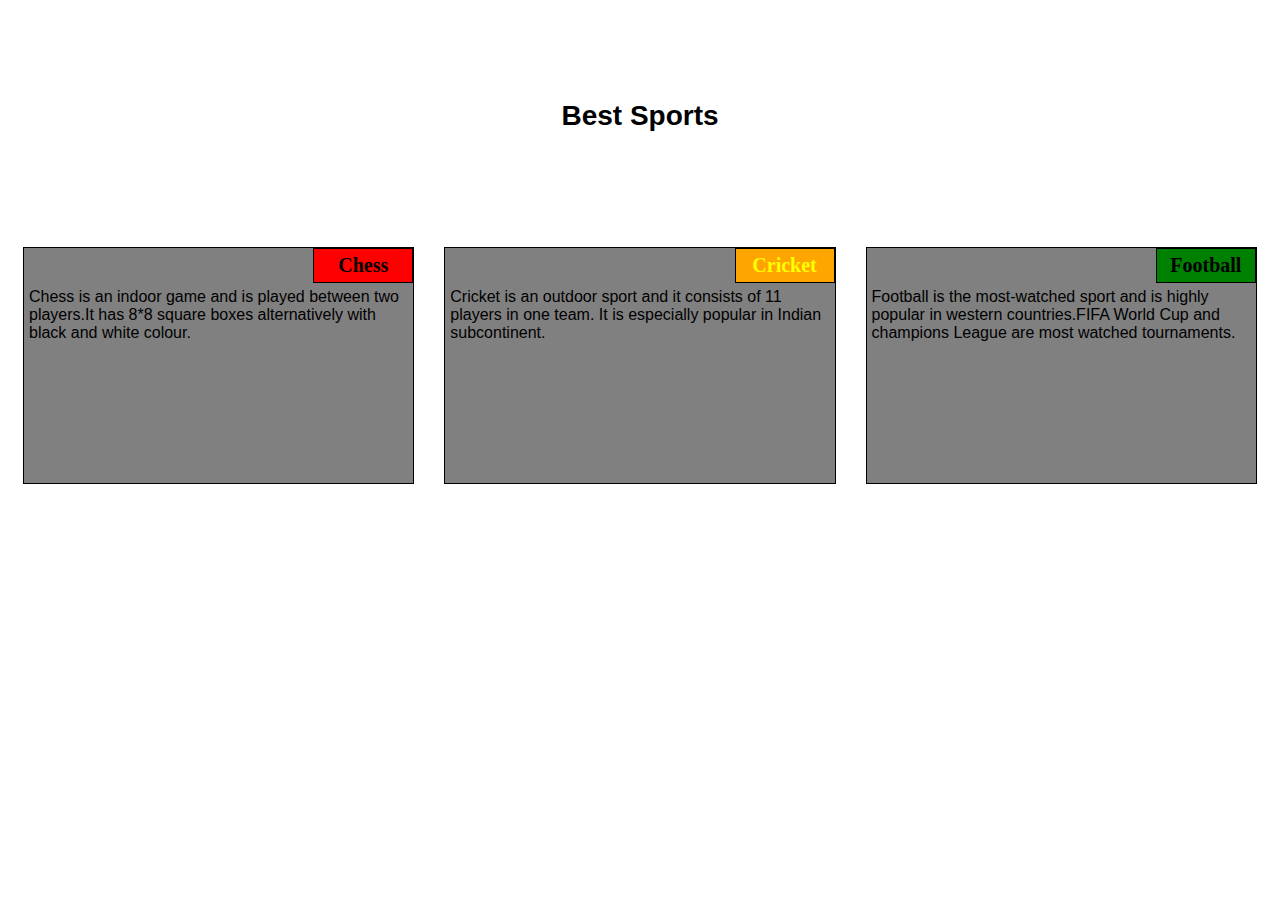
<file: module2-solution/index.html>
<!DOCTYPE html>
<html>
<head>
    <meta charset="utf-8">
    <meta name="viewport" content="width=device-width, initial-scale=1">
    <title>Module2 solution</title>
    <link rel="stylesheet" href="styles.css">
</head>
<body >
<h1>Best Sports</h1>
    <div class="col-lg-4 col-md-6 col-sm-12">
        <section>
            <p class="Chess">Chess</p>
            <p class="inside-text">Chess is an indoor game and is played between two players.It has 8*8 square boxes alternatively with black and white colour.</p>
        </section>
    </div>
    <div class="col-lg-4 col-md-6 col-sm-12">
        <section>
            <p class="Cricket">Cricket</p>
            <p class="inside-text">Cricket is an outdoor sport and it consists of 11 players in one team. It is especially popular in Indian subcontinent. </p>
        </section>
    </div>
    <div class="col-lg-4 col-md-12 col-sm-12">
        <section>
        <p class="Football">Football</p>
            <p class="inside-text">Football is the most-watched sport and is highly popular in western countries.FIFA World Cup and champions League are most watched tournaments.</p>
    </section>
</div>
</body>
</html>
</file>
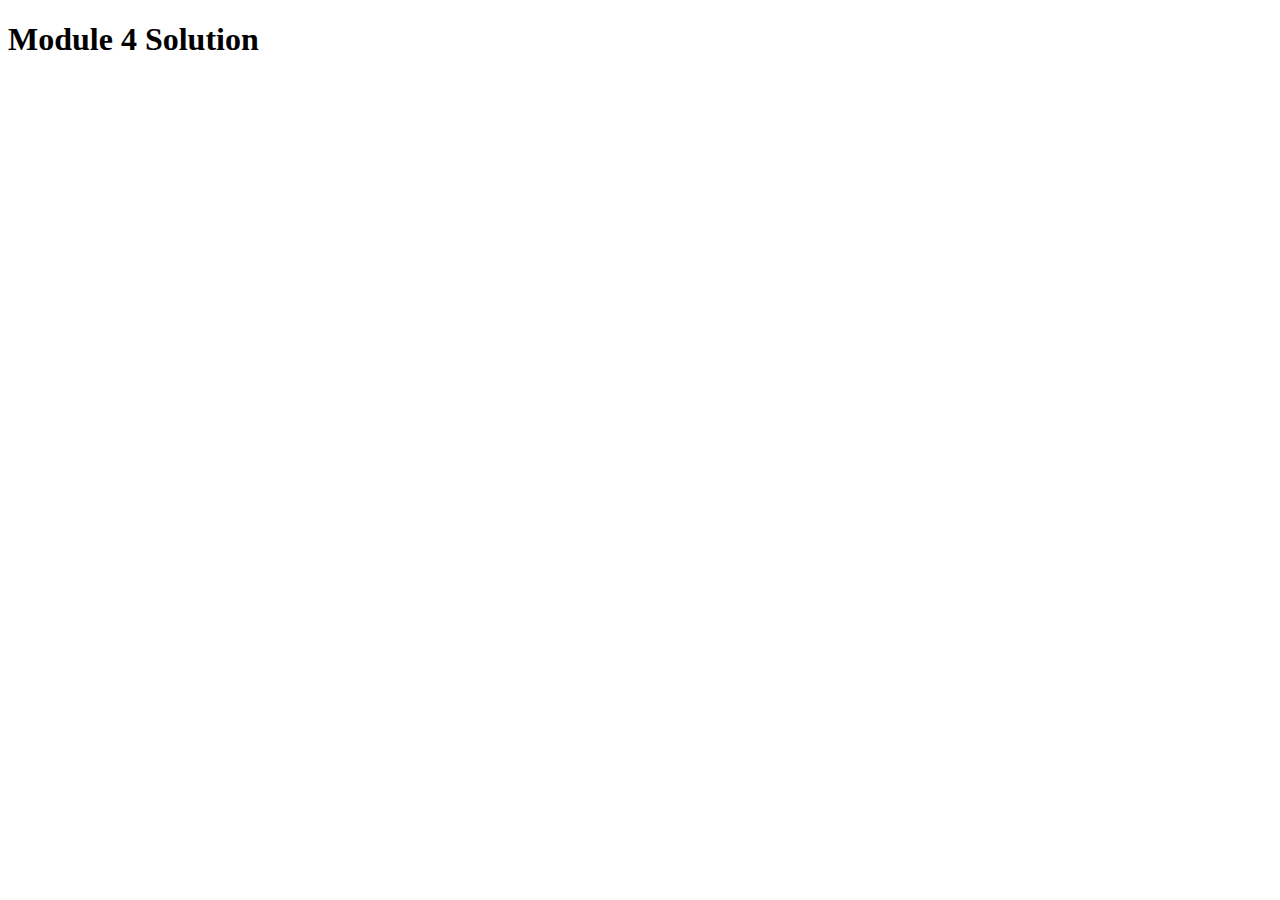
<file: module4-solution/index.html>
<!DOCTYPE html>
<html>
<head>
  <meta charset="utf-8">
  <title>Module 4 Solution</title>
  <script src="SpeakHello.js"></script>
  <script src="SpeakGoodBye.js"></script>
  <script src="script.js"></script>
</head>
<body>
  <h1>Module 4 Solution </h1>
</body>
</html>
</file>
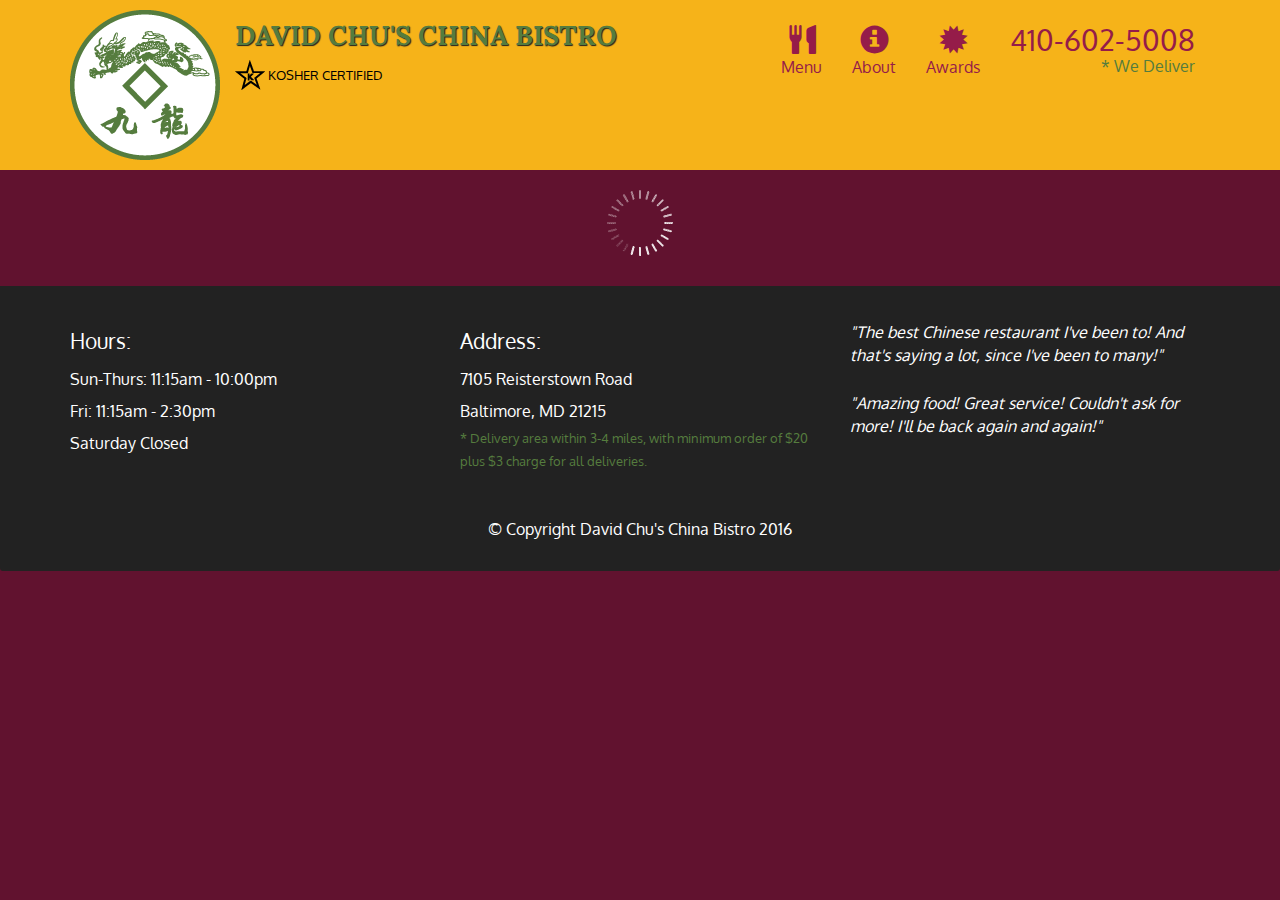
<file: module5-solution/index.html>
<!doctype html>
<html lang="en">
  <head>
    <meta charset="utf-8">
    <meta http-equiv="X-UA-Compatible" content="IE=edge">
    <meta name="viewport" content="width=device-width, initial-scale=1">
    <title>David Chu's China Bistro</title>
    <link rel="stylesheet" href="css/bootstrap.min.css">
    <link rel="stylesheet" href="css/styles.css">
    <link href='https://fonts.googleapis.com/css?family=Oxygen:400,300,700' rel='stylesheet' type='text/css'>
    <link href='https://fonts.googleapis.com/css?family=Lora' rel='stylesheet' type='text/css'>
  </head>
<body>
  <header>
    <nav id="header-nav" class="navbar navbar-default">
      <div class="container">
        <div class="navbar-header">
          <a href="index.html" class="pull-left visible-md visible-lg">
            <div id="logo-img" alt="Logo image"></div>
          </a>

          <div class="navbar-brand">
            <a href="index.html"><h1>David Chu's China Bistro</h1></a>
            <p>
              <img src="images/star-k-logo.png" alt="Kosher certification">
              <span>Kosher Certified</span>
            </p>
          </div>

          <button id="navbarToggle" type="button" class="navbar-toggle collapsed" data-toggle="collapse" data-target="#collapsable-nav" aria-expanded="false">
            <span class="sr-only">Toggle navigation</span>
            <span class="icon-bar"></span>
            <span class="icon-bar"></span>
            <span class="icon-bar"></span>
          </button>
        </div>
        
        <div id="collapsable-nav" class="collapse navbar-collapse">
           <ul id="nav-list" class="nav navbar-nav navbar-right">
            <li id="navHomeButton" class="visible-xs active">
              <a href="index.html">
                <span class="glyphicon glyphicon-home"></span> Home</a>
            </li>
            <li id="navMenuButton">
              <a href="#" onclick="$dc.loadMenuCategories();">
                <span class="glyphicon glyphicon-cutlery"></span><br class="hidden-xs"> Menu</a>
            </li>
            <li>
              <a href="#">
                <span class="glyphicon glyphicon-info-sign"></span><br class="hidden-xs"> About</a>
            </li>
            <li>
              <a href="#">
                <span class="glyphicon glyphicon-certificate"></span><br class="hidden-xs"> Awards</a>
            </li>
            <li id="phone" class="hidden-xs">
              <a href="tel:410-602-5008">
                <span>410-602-5008</span></a><div>* We Deliver</div>
            </li>
          </ul><!-- #nav-list -->
        </div><!-- .collapse .navbar-collapse -->
      </div><!-- .container -->
    </nav><!-- #header-nav -->
  </header>

  <div id="call-btn" class="visible-xs">
    <a class="btn" href="tel:410-602-5008">
    <span class="glyphicon glyphicon-earphone"></span>
    410-602-5008
    </a>
  </div>
  <div id="xs-deliver" class="text-center visible-xs">* We Deliver</div>

  <div id="main-content" class="container"></div>

  <footer class="panel-footer">
    <div class="container">
      <div class="row">
        <section id="hours" class="col-sm-4">
          <span>Hours:</span><br>
          Sun-Thurs: 11:15am - 10:00pm<br>
          Fri: 11:15am - 2:30pm<br>
          Saturday Closed
          <hr class="visible-xs">
        </section>
        <section id="address" class="col-sm-4">
          <span>Address:</span><br>
          7105 Reisterstown Road<br>
          Baltimore, MD 21215
          <p>* Delivery area within 3-4 miles, with minimum order of $20 plus $3 charge for all deliveries.</p>
          <hr class="visible-xs">
        </section>
        <section id="testimonials" class="col-sm-4">
          <p>"The best Chinese restaurant I've been to! And that's saying a lot, since I've been to many!"</p>
          <p>"Amazing food! Great service! Couldn't ask for more! I'll be back again and again!"</p>
        </section>
      </div>
      <div class="text-center">&copy; Copyright David Chu's China Bistro 2016</div>
    </div>
  </footer>

  <!-- jQuery (Bootstrap JS plugins depend on it) -->
  <script src="js/jquery-2.1.4.min.js"></script>
  <script src="js/bootstrap.min.js"></script>
  <script src="js/ajax-utils.js"></script>
  <script src="js/script.js"></script>
</body>
</html>
</file>
<file: module2-solution/styles.css>
* {
	
        box-sizing: border-box;
	}
	body {
		background-color: white;
	}
	h1 {
		margin: 100px;
		font-weight: bold;
		font-size: 175%;
		text-align: center;
		font-family: Helvetica;
		
	}
	div {
		position: relative;
		padding: 15px;
		width: 100%;
	}
	p {
		position: relative;
		clear: right;
	}
	section {
		position: relative;
		background-color: gray;
		border: 1px solid black;
		margin-left: auto;
		margin-right: auto;
		margin-bottom: auto;
		width: 100%;
	}
	.Chess {
		margin: 0px;
		border: 1px solid black;
		width: 100px;
		padding: 5px;
		text-align: center;
		font-size: 125%;
		font-weight: bold;
		background-color: red;
		float: right;	
	}
	.Cricket {
		margin: 0px;
		border: 1px solid black;
		color: yellow;
		width: 100px;
		padding: 5px;
		text-align: center;
		font-size: 125%;
		font-weight: bold;
		background-color: orange;
		float: right;	
	}
	.Football {
		margin: 0px;
		border: 1px solid black;
		color: black;
		width: 100px;
		padding: 5px;
		text-align: center;
		font-size: 125%;
		font-weight: bold;
		background-color: green;
		float: right;
		
	}
	.inside-text{
		padding: 5px;
		border: none;
		background-color: gray;
		font-family: Helvetica;
		color: black;
		margin: 0px;
		height: 200px;
		overflow: auto;
	} 
.row{
  width: 100%;
 }


 
        



        
	@media (min-width: 992px)
	{
		.col-lg-4 {
			float: left;
			width: 33.33%;
		}
	}
	@media (min-width: 768px) and (max-width: 991px){
		.col-md-6 {
			float: left;
			width: 50%;
			margin-left: auto;
			margin-right: auto;
		}
		.col-md-12 {
			float: left;
			width: 100%;
			margin-left: auto;
			margin-right: auto;
		}
	}
	@media (max-width: 767px){
		.col-sm-12 {
			float: left;
			width: 100%;
		}
	}
</file>
<file: module5-solution/css/styles.css>
body {
  font-size: 16px;
  color: #fff;
  background-color: #61122f;
  font-family: 'Oxygen', sans-serif;
}

/** HEADER **/
#header-nav {
  background-color: #f6b319;
  border-radius: 0;
  border: 0;
}

#logo-img {
  background: url('../images/restaurant-logo_large.png') no-repeat;
  width: 150px;
  height: 150px;
  margin: 10px 15px 10px 0;
}

.navbar-brand {
  padding-top: 25px;
}
.navbar-brand h1 { /* Restaurant name */
  font-family: 'Lora', serif;
  color: #557c3e;
  font-size: 1.5em;
  text-transform: uppercase;
  font-weight: bold;
  text-shadow: 1px 1px 1px #222;
  margin-top: 0;
  margin-bottom: 0;
  line-height: .75;
}
.navbar-brand a:hover, .navbar-brand a:focus {
  text-decoration: none;
}
.navbar-brand p { /* Kosher cert */
  color: #000;
  text-transform: uppercase;
  font-size: .7em;
  margin-top: 15px;
}
.navbar-brand p span { /* Star-K */
  vertical-align: middle;
}

#nav-list {
  margin-top: 10px;
}
#nav-list a {
  color: #951C49;
  text-align: center;
}
#nav-list a:hover {
  background: #E7E7E7;
}
#nav-list a span {
  font-size: 1.8em;
}

#phone {
  margin-top: 5px;
}
#phone a { /* Phone number */
  text-align: right;
  padding-bottom: 0;
}
#phone div { /* We Deliver */
  color: #557c3e;
  text-align: right;
  padding-right: 15px;
}

.navbar-header button.navbar-toggle, .navbar-header .icon-bar {
  border: 1px solid #61122f;
}
.navbar-header button.navbar-toggle {
  clear: both;
  margin-top: -30px;
}
/* END HEADER */

/* FOOTER */
.panel-footer {
  margin-top: 30px;
  padding-top: 35px;
  padding-bottom: 30px;
  background-color: #222;
  border-top: 0;
}
.panel-footer div.row {
  margin-bottom: 35px;
}
#hours, #address {
  line-height: 2;
}
#hours > span, #address > span {
  font-size: 1.3em;
}
#address p {
  color: #557c3e;
  font-size: .8em;
  line-height: 1.8;
}
#testimonials {
  font-style: italic;
}
#testimonials p:nth-child(2) {
  margin-top: 25px;
}
/* END FOOTER */



/* HOME PAGE */
.container .jumbotron {
  box-shadow: 0 0 50px #3F0C1F;
  border: 2px solid #3F0C1F;
}

#menu-tile, #specials-tile, #map-tile {
  height: 250px;
  width: 100%;
  margin-bottom: 15px;
  position: relative;
  border: 2px solid #3F0C1F;
  overflow: hidden;
}
#menu-tile:hover, #specials-tile:hover, #map-tile:hover {
  box-shadow: 0 1px 5px 1px #cccccc;
}
#menu-tile {
  background: url('../images/menu-tile.jpg') no-repeat;
  background-position: center;
}
#specials-tile {
  background: url('../images/specials-tile.jpg') no-repeat;
  background-position: center;
}
#menu-tile span, #specials-tile span, #map-tile span {
  position: absolute;
  bottom: 0;
  right: 0;
  width: 100%;
  text-align: center;
  font-size: 1.6em;
  text-transform: uppercase;
  background-color: #000;
  color: #fff;
  opacity: .8;
}
/* END HOME PAGE */

/* MENU CATEGORIES PAGE */
.category-tile { 
  position: relative;
  border: 2px solid #3F0C1F;
  overflow: hidden;
  width: 200px;
  height: 200px;
  margin: 0 auto 15px;
}
.category-tile span {
  position: absolute;
  bottom: 0;
  right: 0;
  width: 100%;
  text-align: center;
  font-size: 1.2em;
  text-transform: uppercase;
  background-color: #000;
  color: #fff;
  opacity: .8;
}
.category-tile:hover {
  box-shadow: 0 1px 5px 1px #cccccc;
}

#menu-categories-title + div {
  margin-bottom: 50px;
}
/* END MENU CATEGORIES PAGE */

/* SINGLE CATEGORY PAGE */
.menu-item-tile {
  margin-bottom: 25px;
}
.menu-item-tile hr {
  width: 80%;
}
.menu-item-tile .menu-item-price {
  font-size: 1.1em;
  text-align: right;
  margin-top: -15px;
  margin-right: -15px;
}
.menu-item-tile .menu-item-price span {
  font-size: .6em;
}
.menu-item-photo {
  position: relative;
  border: 2px solid #3F0C1F; 
  overflow: hidden;
  padding: 0;
  margin-right: -15px;
  margin-left: auto;
  margin-bottom: 20px;
  max-width: 250px;
}
.menu-item-photo div {
  position: absolute;
  bottom: 0;
  right: 0;
  width: 80px;
  background-color: #557c3e;
  text-align: center;
}
.menu-item-description {
  padding-right: 30px;
}
h3.menu-item-title {
  margin: 0 0 10px;
}
.menu-item-details {
  font-size: .9em;
  font-style: italic;
}
/* END SINGLE CATEGORY PAGE */


/********** Large devices only **********/
@media (min-width: 1200px) {
  .container .jumbotron {
    background: url('../images/jumbotron_1200.jpg') no-repeat;
    height: 675px;
  }
}

/********** Medium devices only **********/
@media (min-width: 992px) and (max-width: 1199px) {
  /* Header */
  #logo-img {
    background: url('../images/restaurant-logo_medium.png') no-repeat;
    width: 100px;
    height: 100px;
    margin: 5px 5px 5px 0;
  }
  /* End Header */

  /* Home Page */
  .container .jumbotron {
    background: url('../images/jumbotron_992.jpg') no-repeat;
    height: 558px;
  }
  /* End Home Page */
}

/********** Small devices only **********/
@media (min-width: 768px) and (max-width: 991px) {
  /* Home Page */
  .container .jumbotron {
    background: url('../images/jumbotron_768.jpg') no-repeat;
    height: 432px;
  }
  /* End Home Page */
}

/********** Extra small devices only **********/
@media (max-width: 767px) {
  /* Header */
  .navbar-brand {
    padding-top: 10px;
    height: 80px;
  }
  .navbar-brand h1 { /* Restaurant name */
    padding-top: 10px;
    font-size: 5vw; /* 1vw = 1% of viewport width */
  }
  .navbar-brand p { /* Kosher cert */
    font-size: .6em;
    margin-top: 12px;
  }
  .navbar-brand p img { /* Star-K */
    height: 20px;
  }

  #collapsable-nav a { /* Collapsed nav menu text */
    font-size: 1.2em;
  }
  #collapsable-nav a span { /* Collapsed nav menu glyph */
    font-size: 1em;
    margin-right: 5px;
  }

  #call-btn > a {
    font-size: 1.5em;
    display: block;
    margin: 0 20px;
    padding: 10px;
    border: 2px solid #fff;
    background-color: #f6b319;
    color: #951c49;
  }
  #xs-deliver {
    margin-top: 5px;
    font-size: .7em;
    letter-spacing: .1em;
    text-transform: uppercase;
  }
  /* End Header */

  /* Footer */
  .panel-footer section {
    margin-bottom: 30px;
    text-align: center;
  }
  .panel-footer section:nth-child(3) {
    margin-bottom: 0; /* margin already exists on the whole row */
  }
  .panel-footer section hr {
    width: 50%;
  }
  /* End Footer */

  /* Home Page */
  .container .jumbotron {
    margin-top: 30px;
    padding: 0;
  }
  #menu-tile, #specials-tile {
    width: 360px;
    margin: 0 auto 15px;
  }

  .menu-item-photo {
    margin-right: auto;
  }
  .menu-item-tile .menu-item-price {
    text-align: center;
  }
  .menu-item-description {
    text-align: center;;
  }
}


/********** Super extra small devices Only :-) (e.g., iPhone 4) **********/
@media (max-width: 479px) {
  /* Header */
  .navbar-brand h1 { /* Restaurant name */
    padding-top: 5px;
    font-size: 6vw;
  }
  /* End Header */
  
  /* Home page */
  #menu-tile, #specials-tile {
    width: 280px;
    margin: 0 auto 15px;
  }

  .col-xxs-12 {
    position: relative;
    min-height: 1px;
    padding-right: 15px;
    padding-left: 15px;
    float: left;
    width: 100%;
  }
}
</file>
